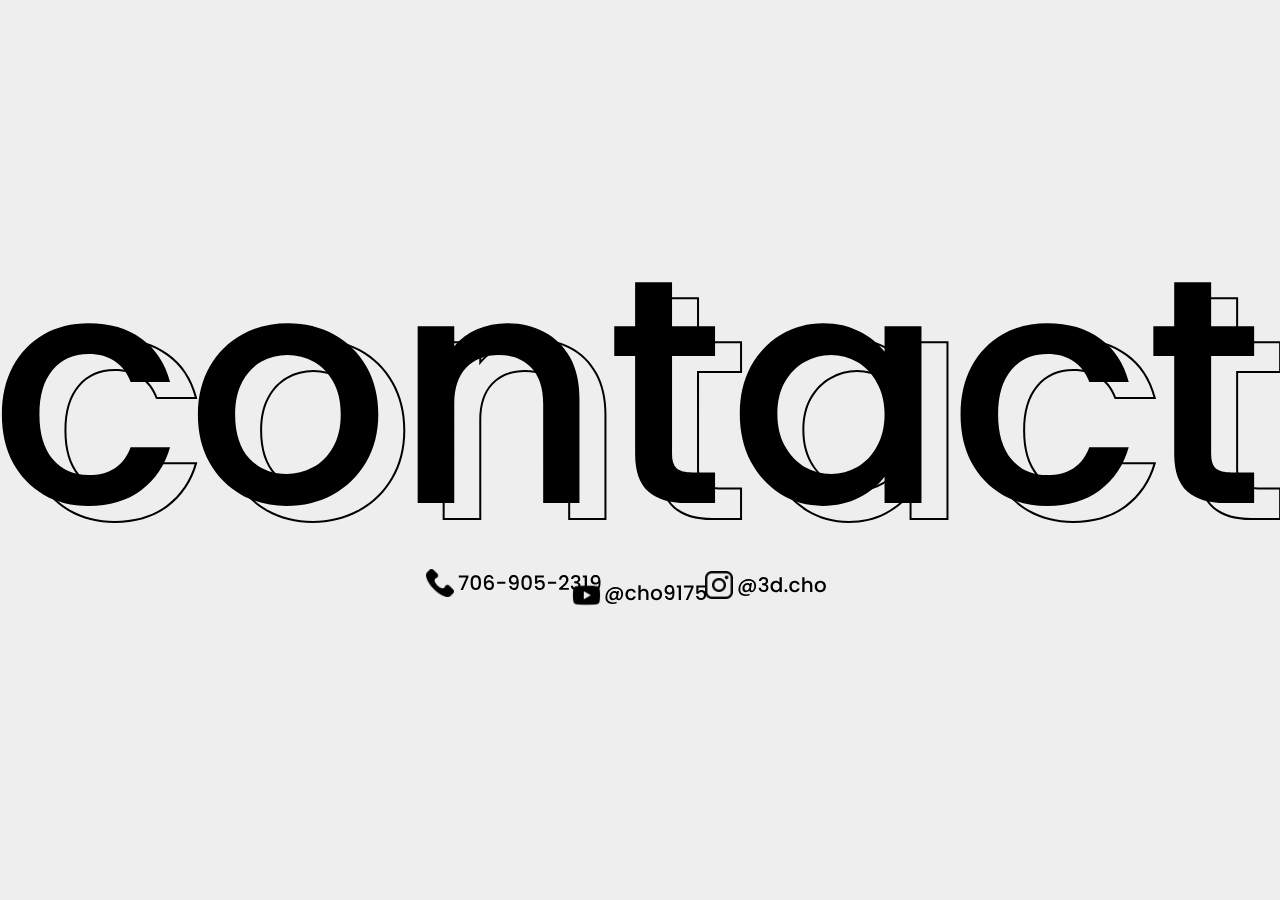
<file: contact.html>
<html>
    <head>
        <title>Contact Page</title>
        <link rel="stylesheet" href="contact_style.css">
    </head>

    <body>
        <div id="contact">
            <img src="elements/contact/Group 18.svg"/> 
        </div>

        <div id="num">
            <img src="elements/contact/phone_num.svg">
        </div>

        <div id="insta">
            <img src="elements/contact/insta.svg">
        </div>

        <div id="YT">
            <img src="elements/contact/youtube.svg">
        </div>


    </body>
</html>
</file>
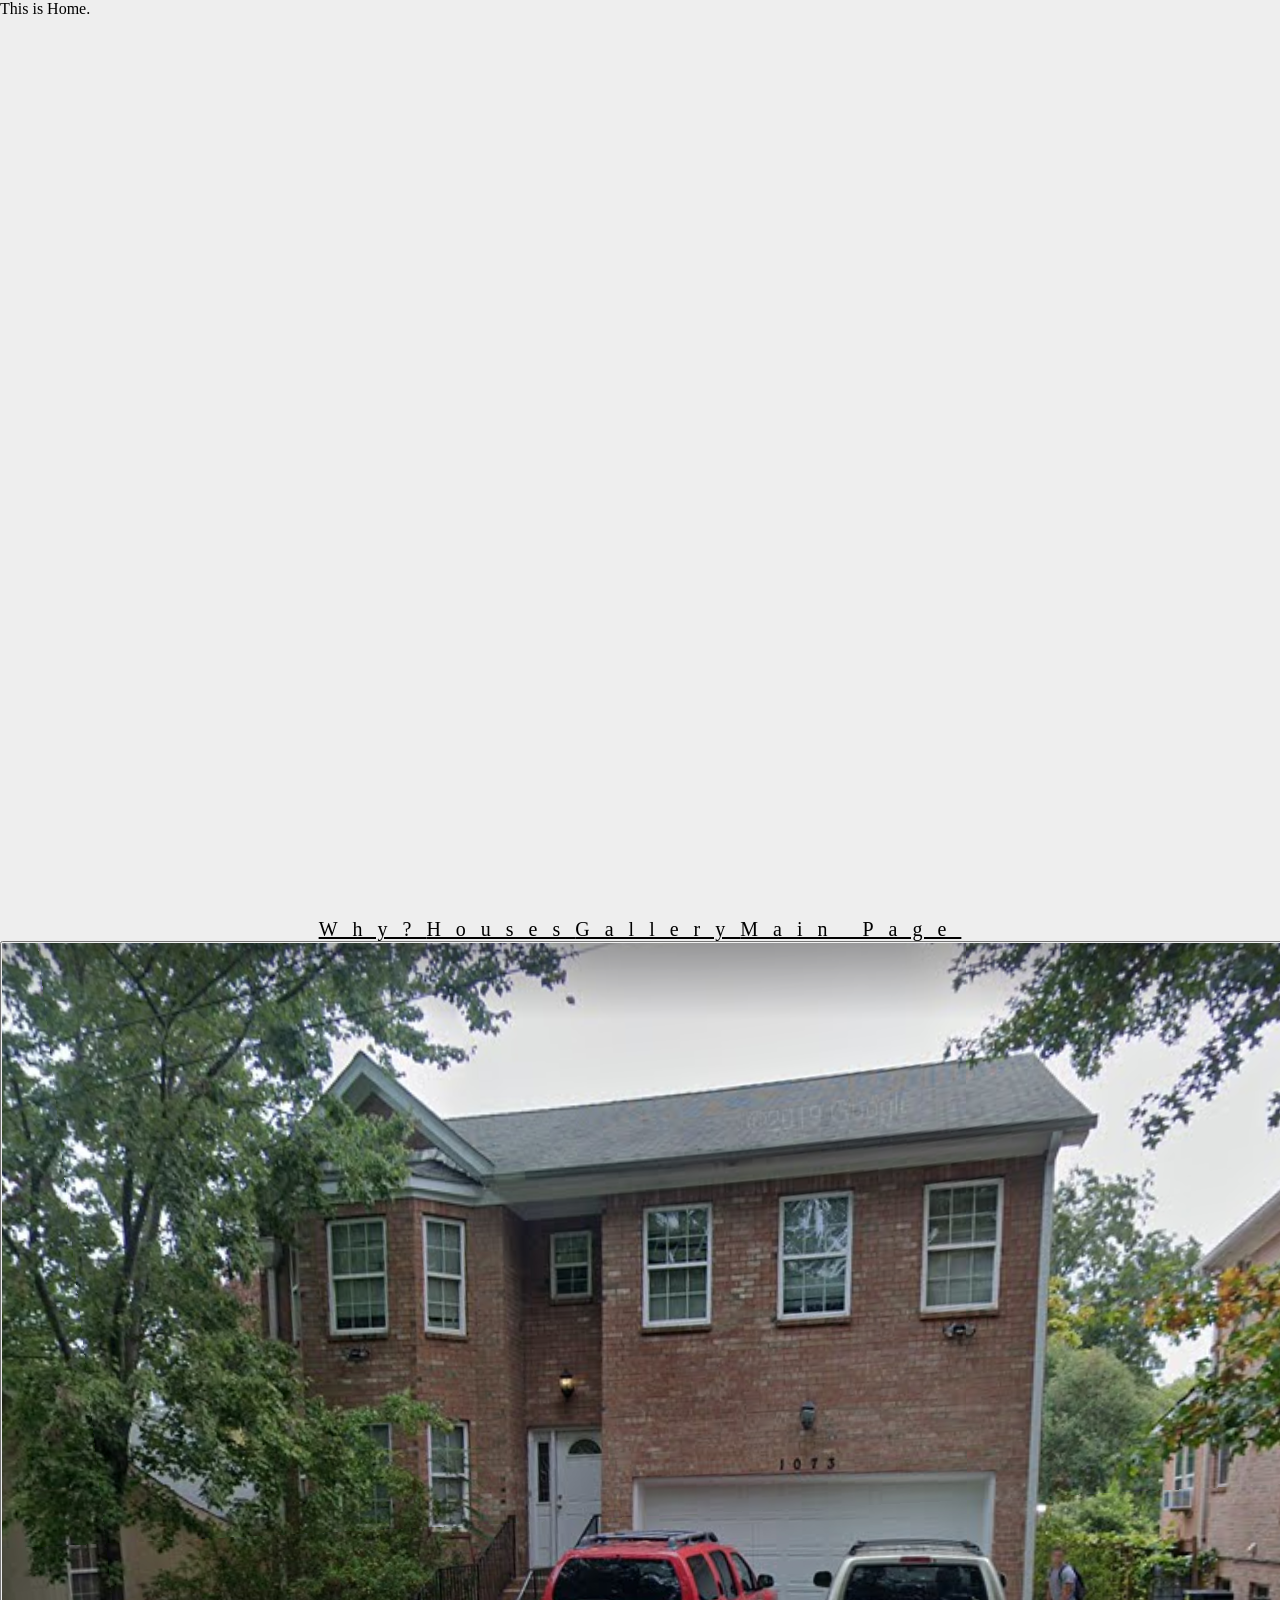
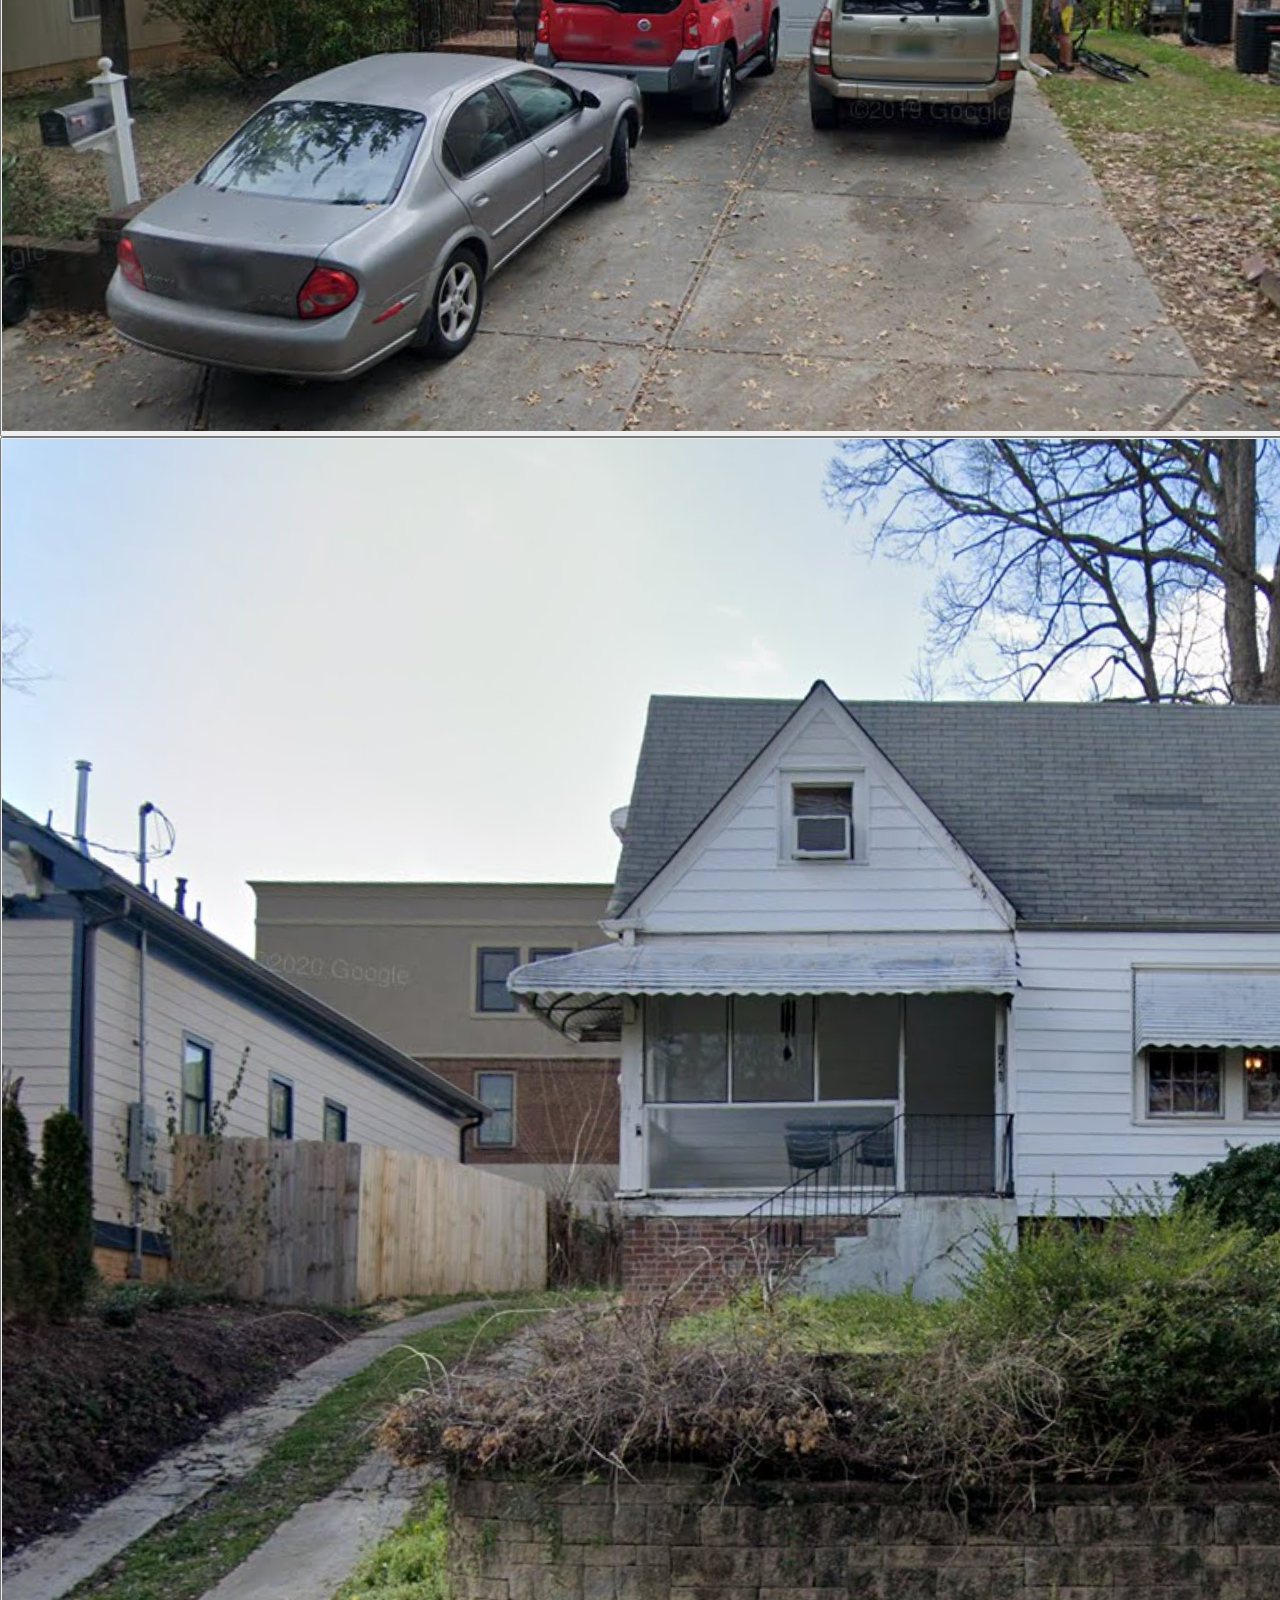
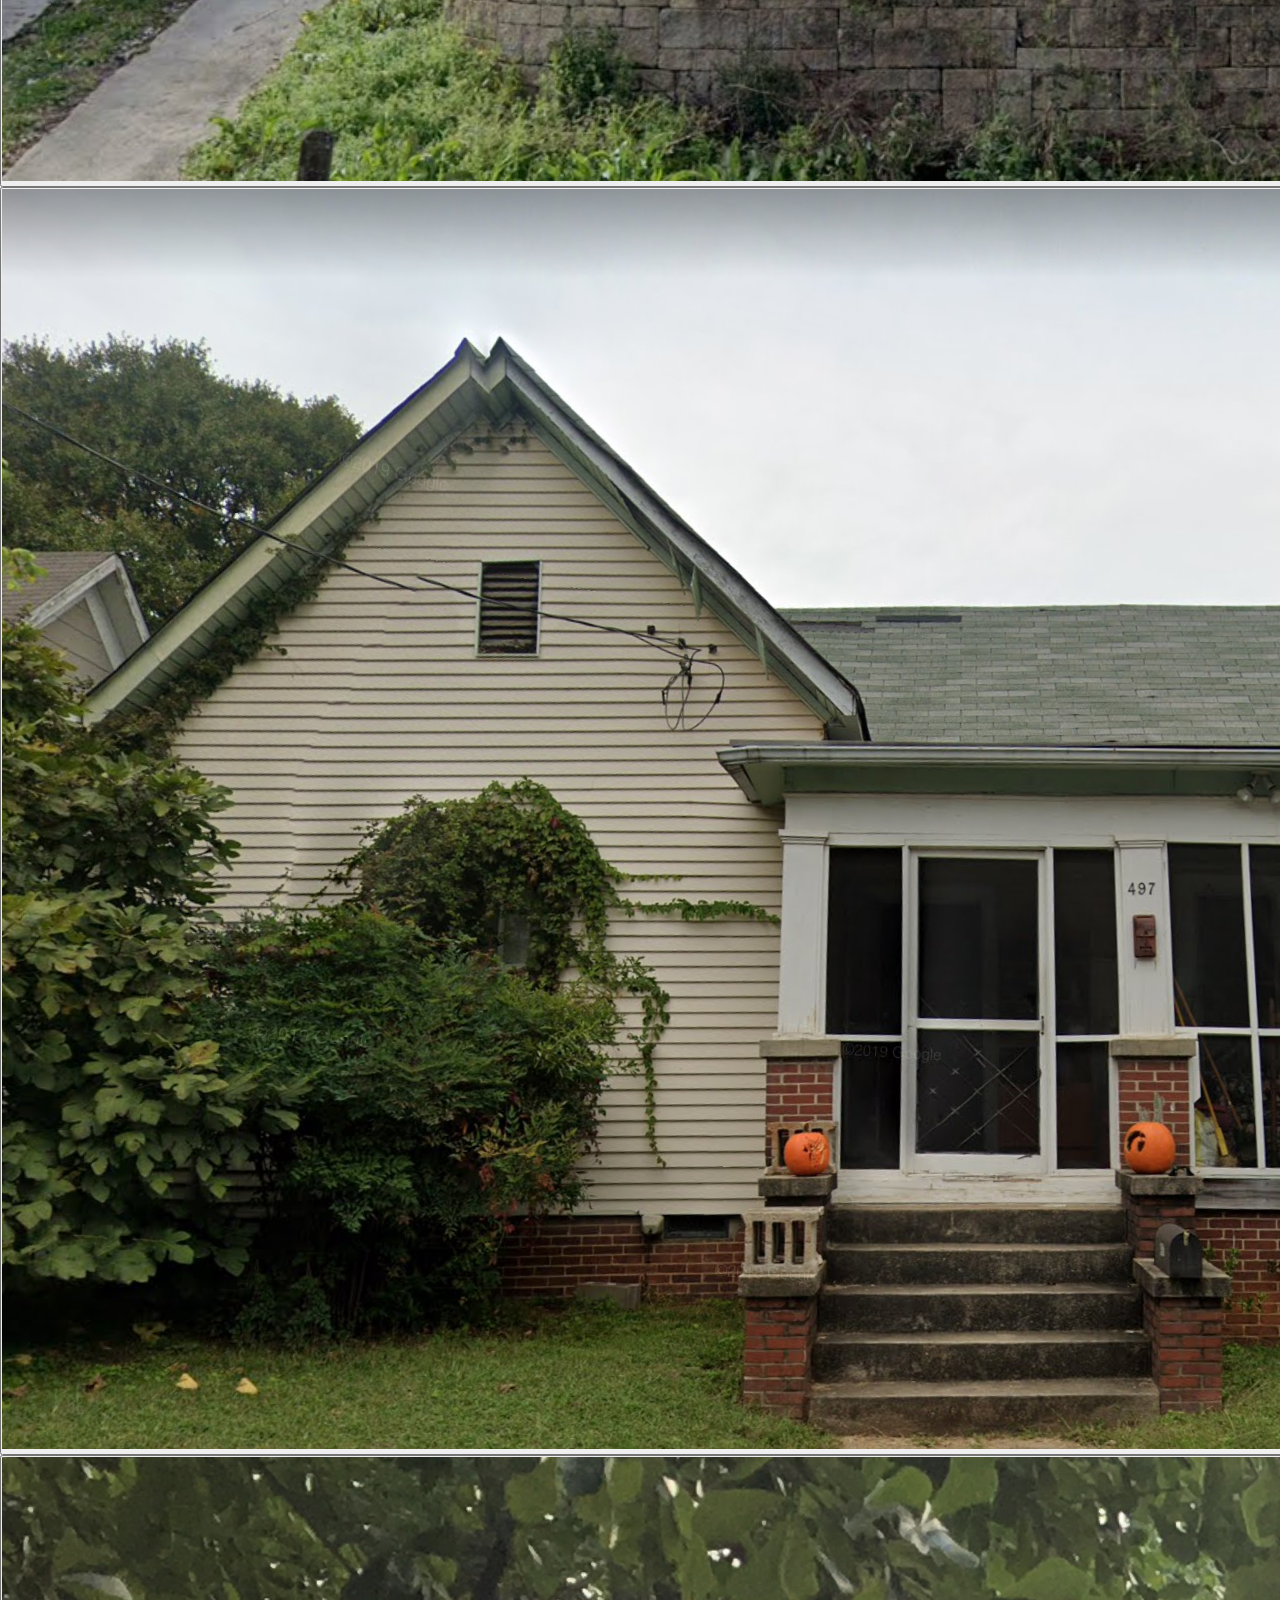
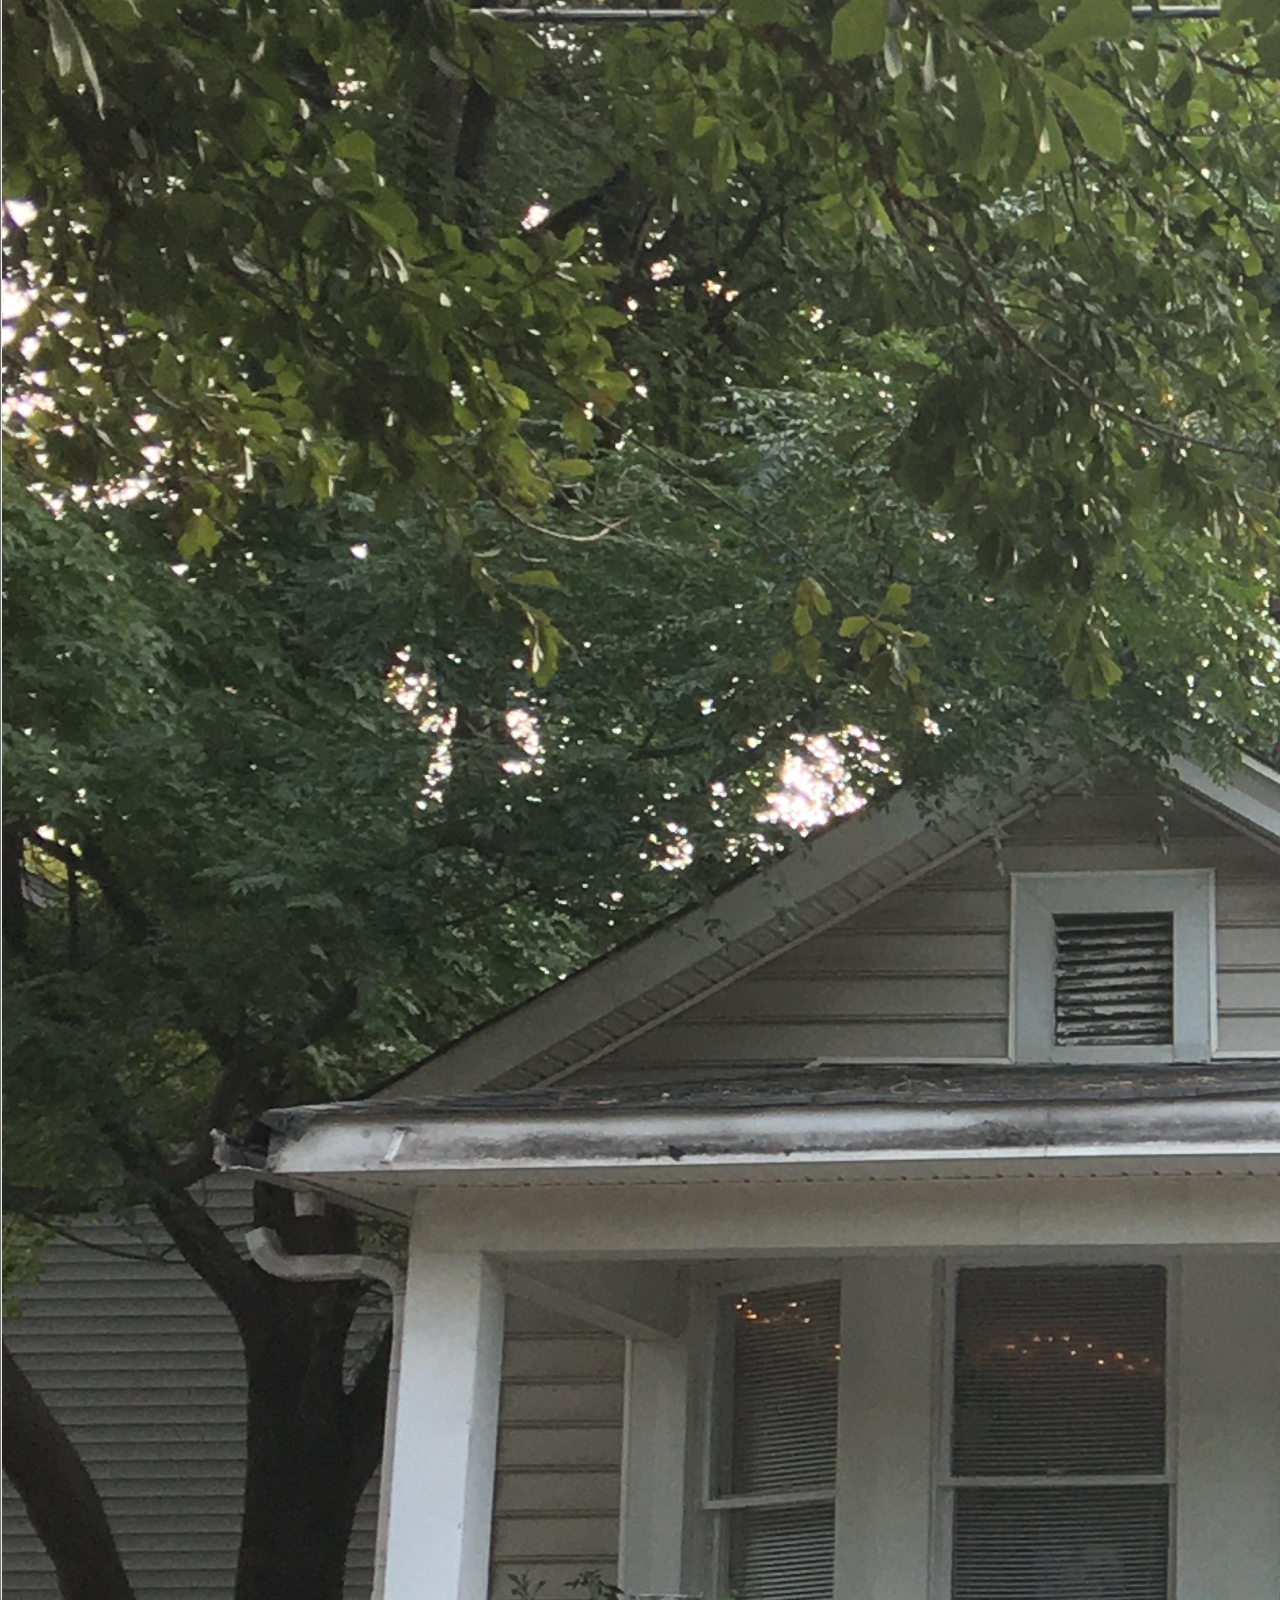
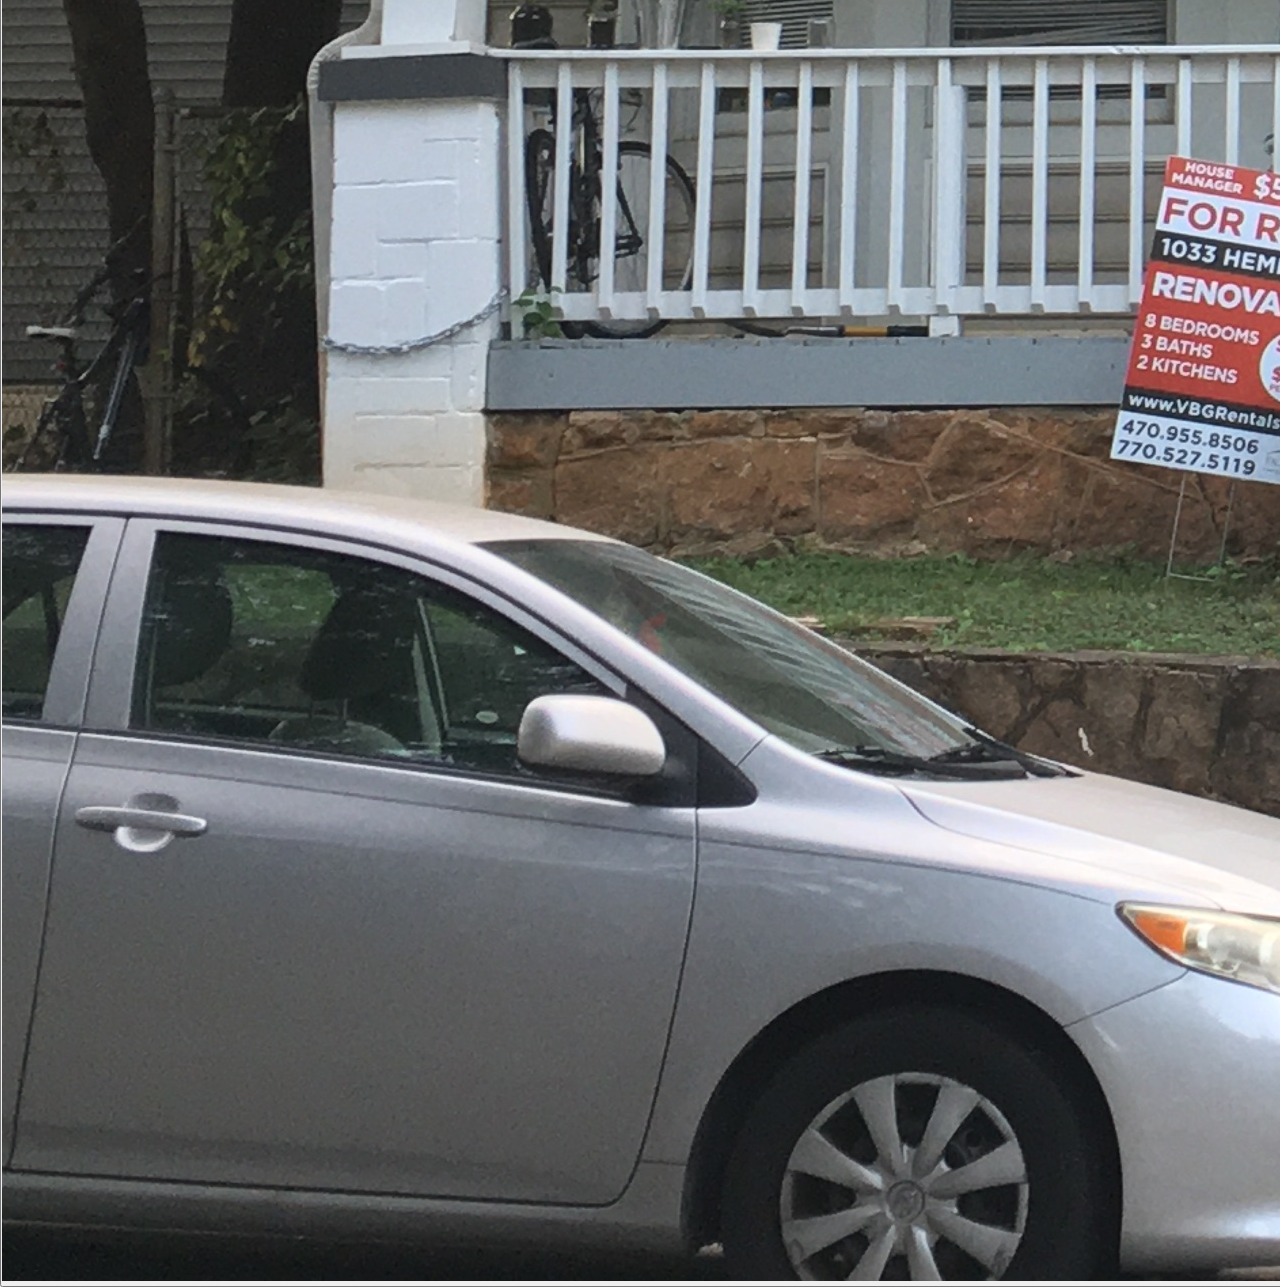
<file: gallery.html>
<!DOCTYPE html>
<html lang=eng>
    <head>
        <meta charset="utf 8">
        <meta name= "viewpoint" content="width=device-width, initial-scale=1">
        <title>gallery</title>
        <link rel="stylesheet" href="style.css">
    </head>
    <body>
      <div class="plate">
        <div class="number">This is Home.</div>
      </div>
      <script>
        function myFunction(scrollTo) {
        var button = document.getElementById("home1");
        location.href = scrollTo;
        }
      </script>  
      <div class="navbar">
        <a href="why.html">Why?</a>
        <a href="houses.html">Houses</a>
        <a href="gallery.html" class="right">Gallery</a>
        <a href="index.html">Main Page</a>
      </div>
      <div class="row2">
        <div class="column">
          <button type="button" id= "home1" onclick="myFunction('barbie.png#Barbie')" class= "button">
          <img src="barbie.png">
          </button>
        </div>
        <div class="column">
          <button type="button" id= "home1" onclick="myFunction('jungle.png#Jungle')" class= "button">
            <img src="jungle.png">
          </button>
        </div>
        <div class="column">
          <button type="button" id= "home1" onclick="myFunction('rabbithole.png#RabbitHole')" class= "button">
            <img src="rabbithole.png">
          </button>
        </div>
        <div class="column">
          <button type="button" id= "home1" onclick="myFunction('tlc.jpeg#TLC')" class= "button">
            <img src="tlc.jpeg">
          </button>
        </div>
      </div>
    </body>
    
</html>
</file>
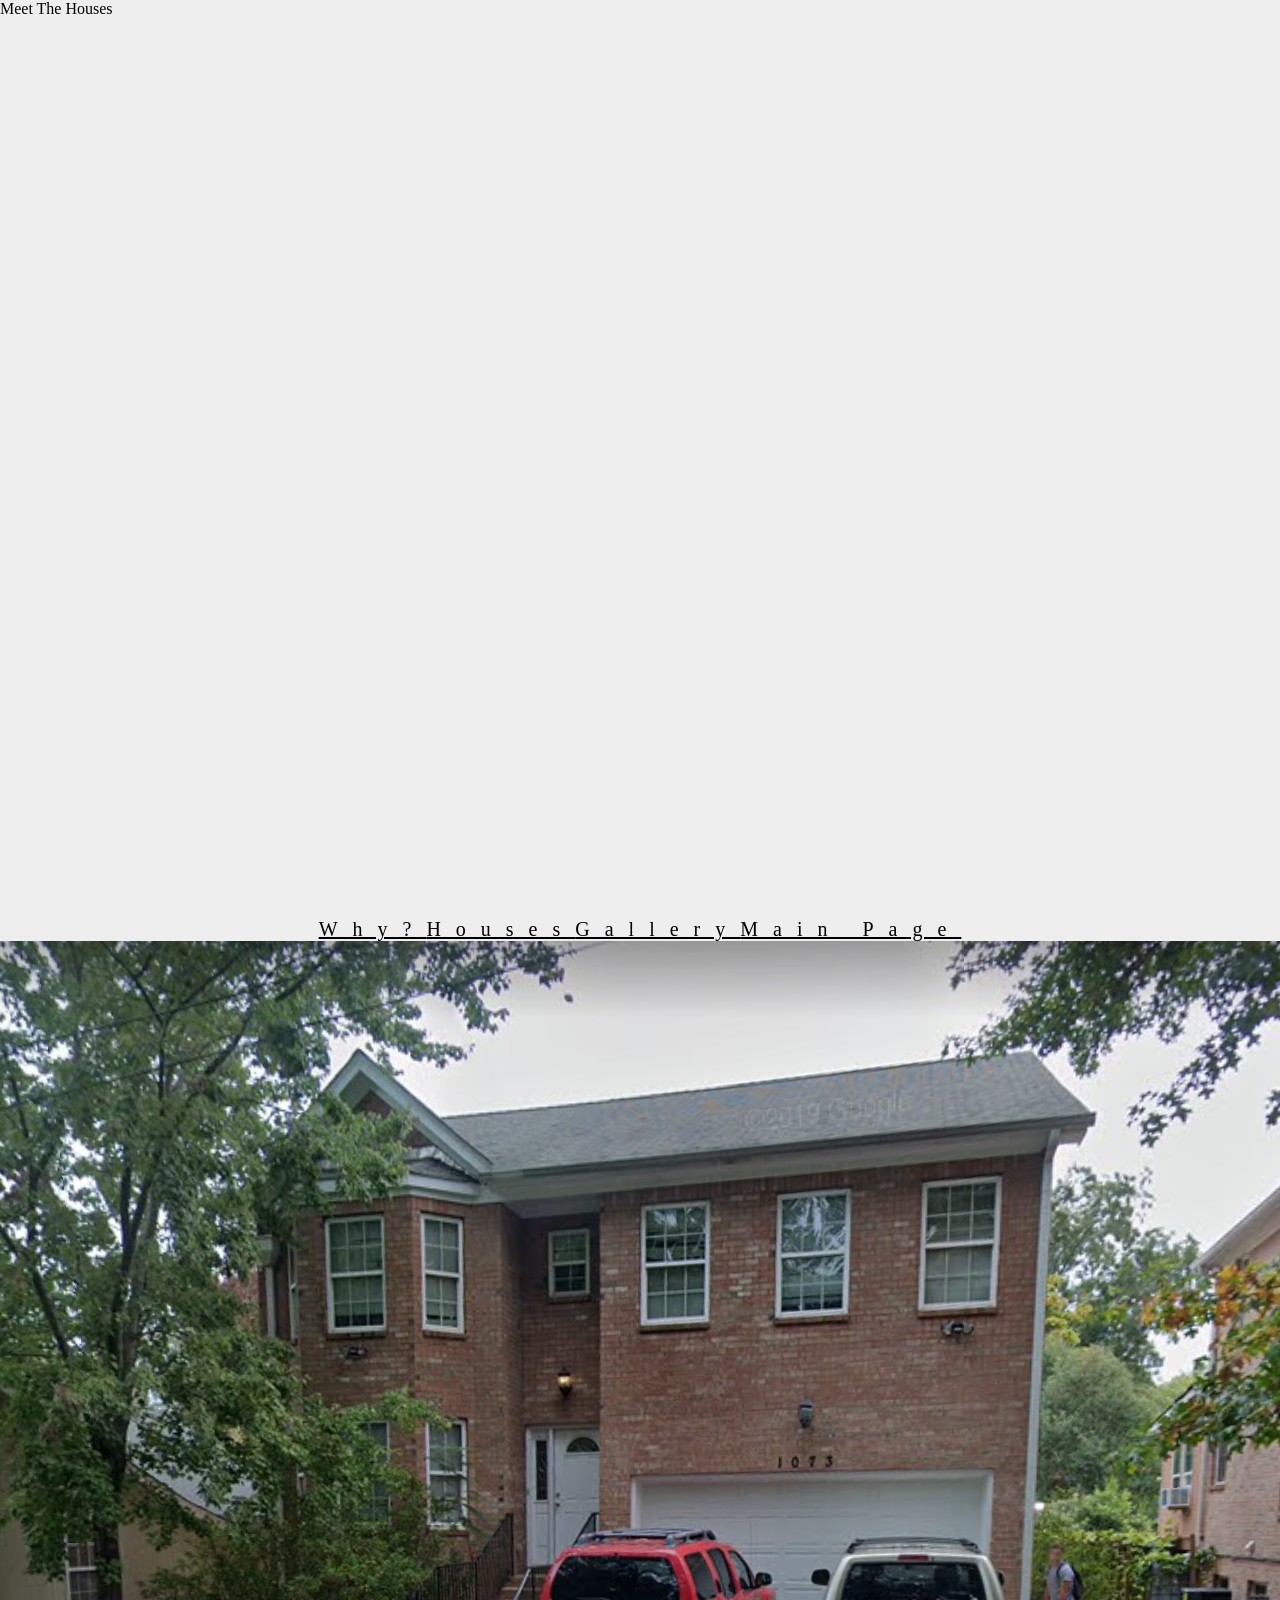
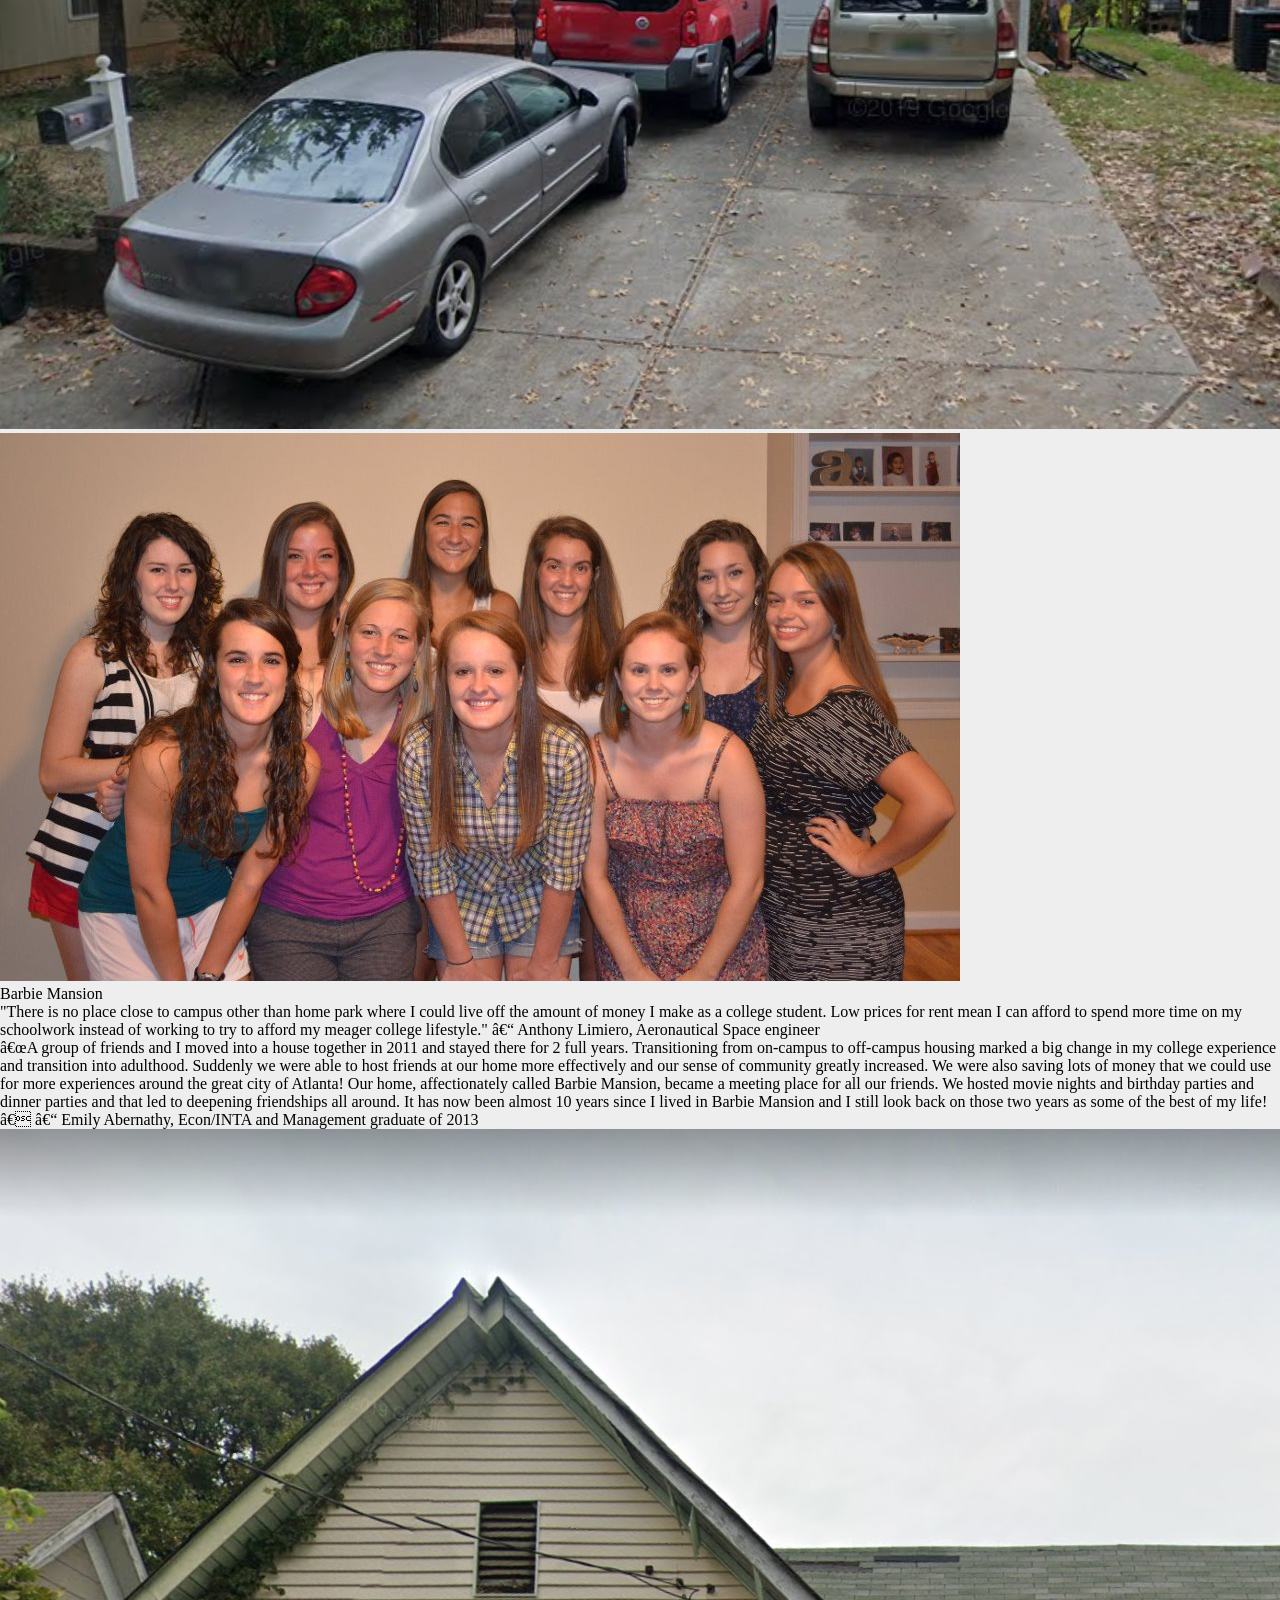
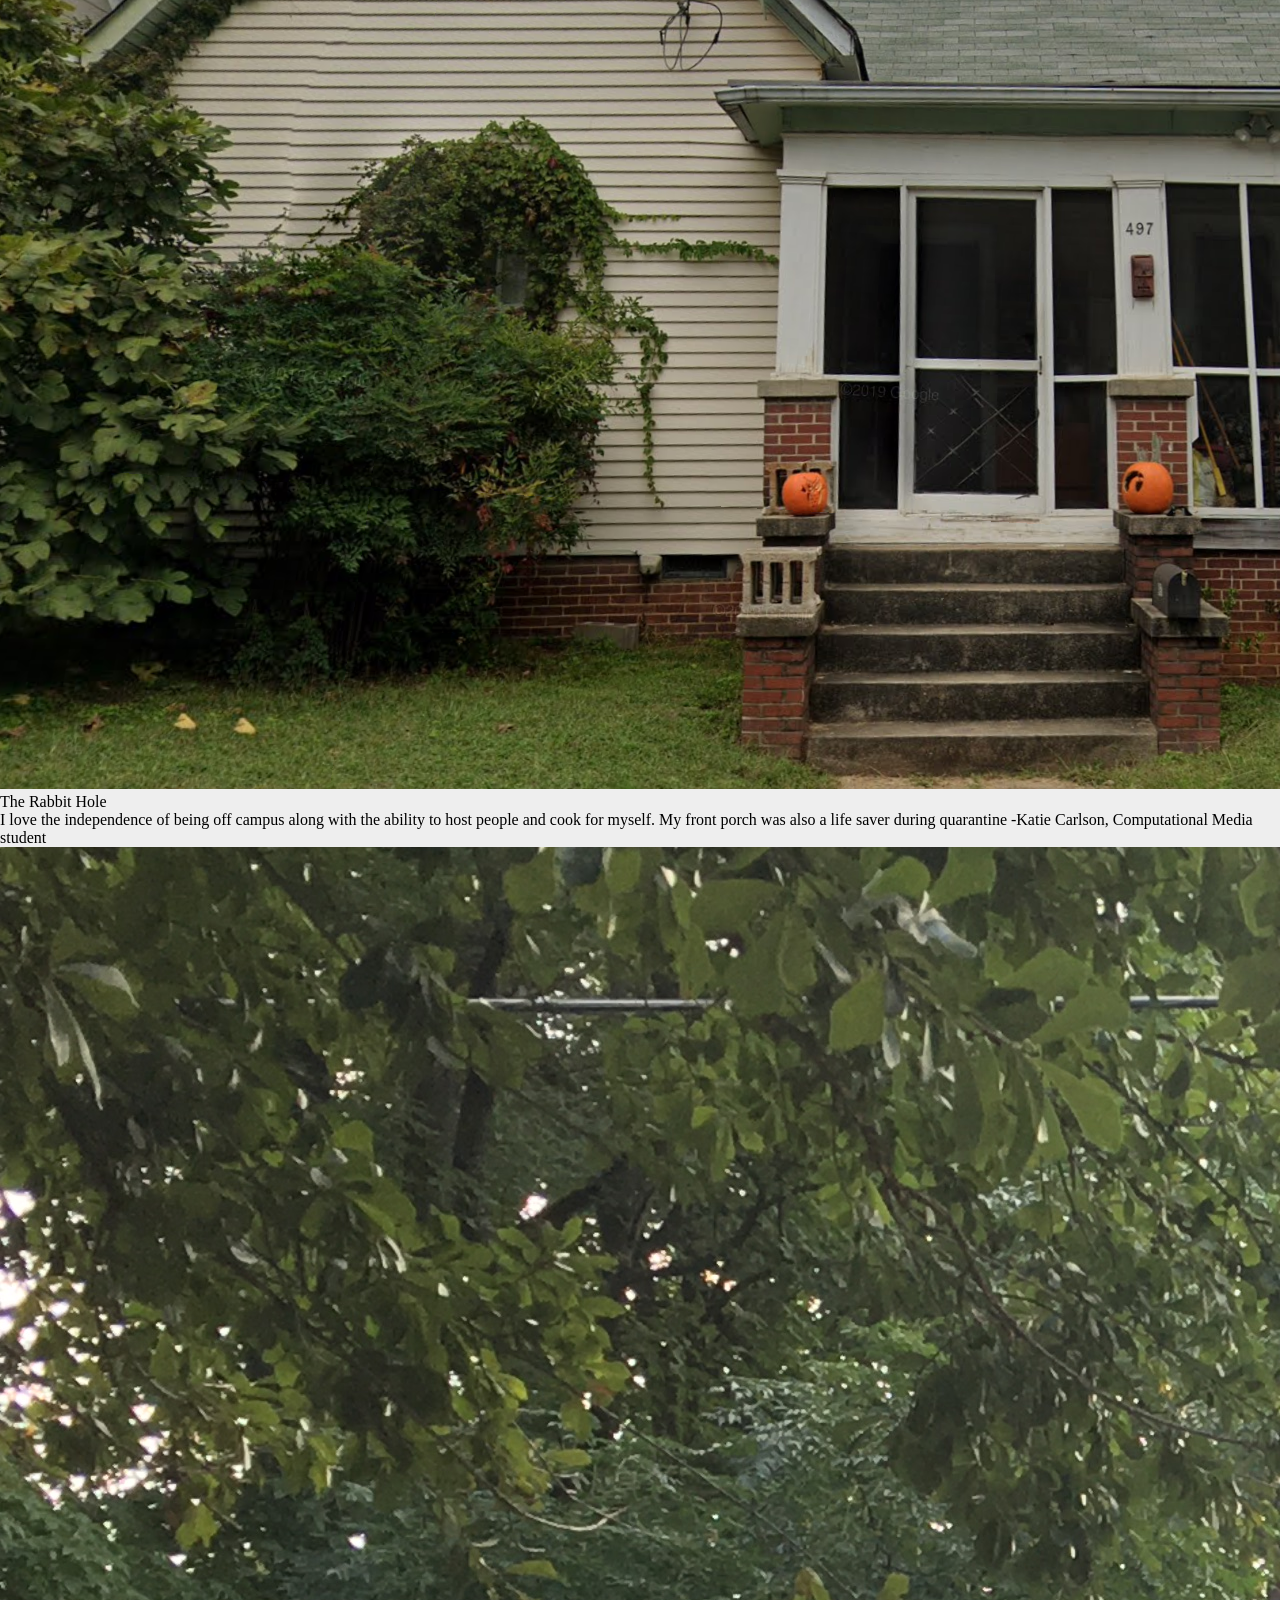
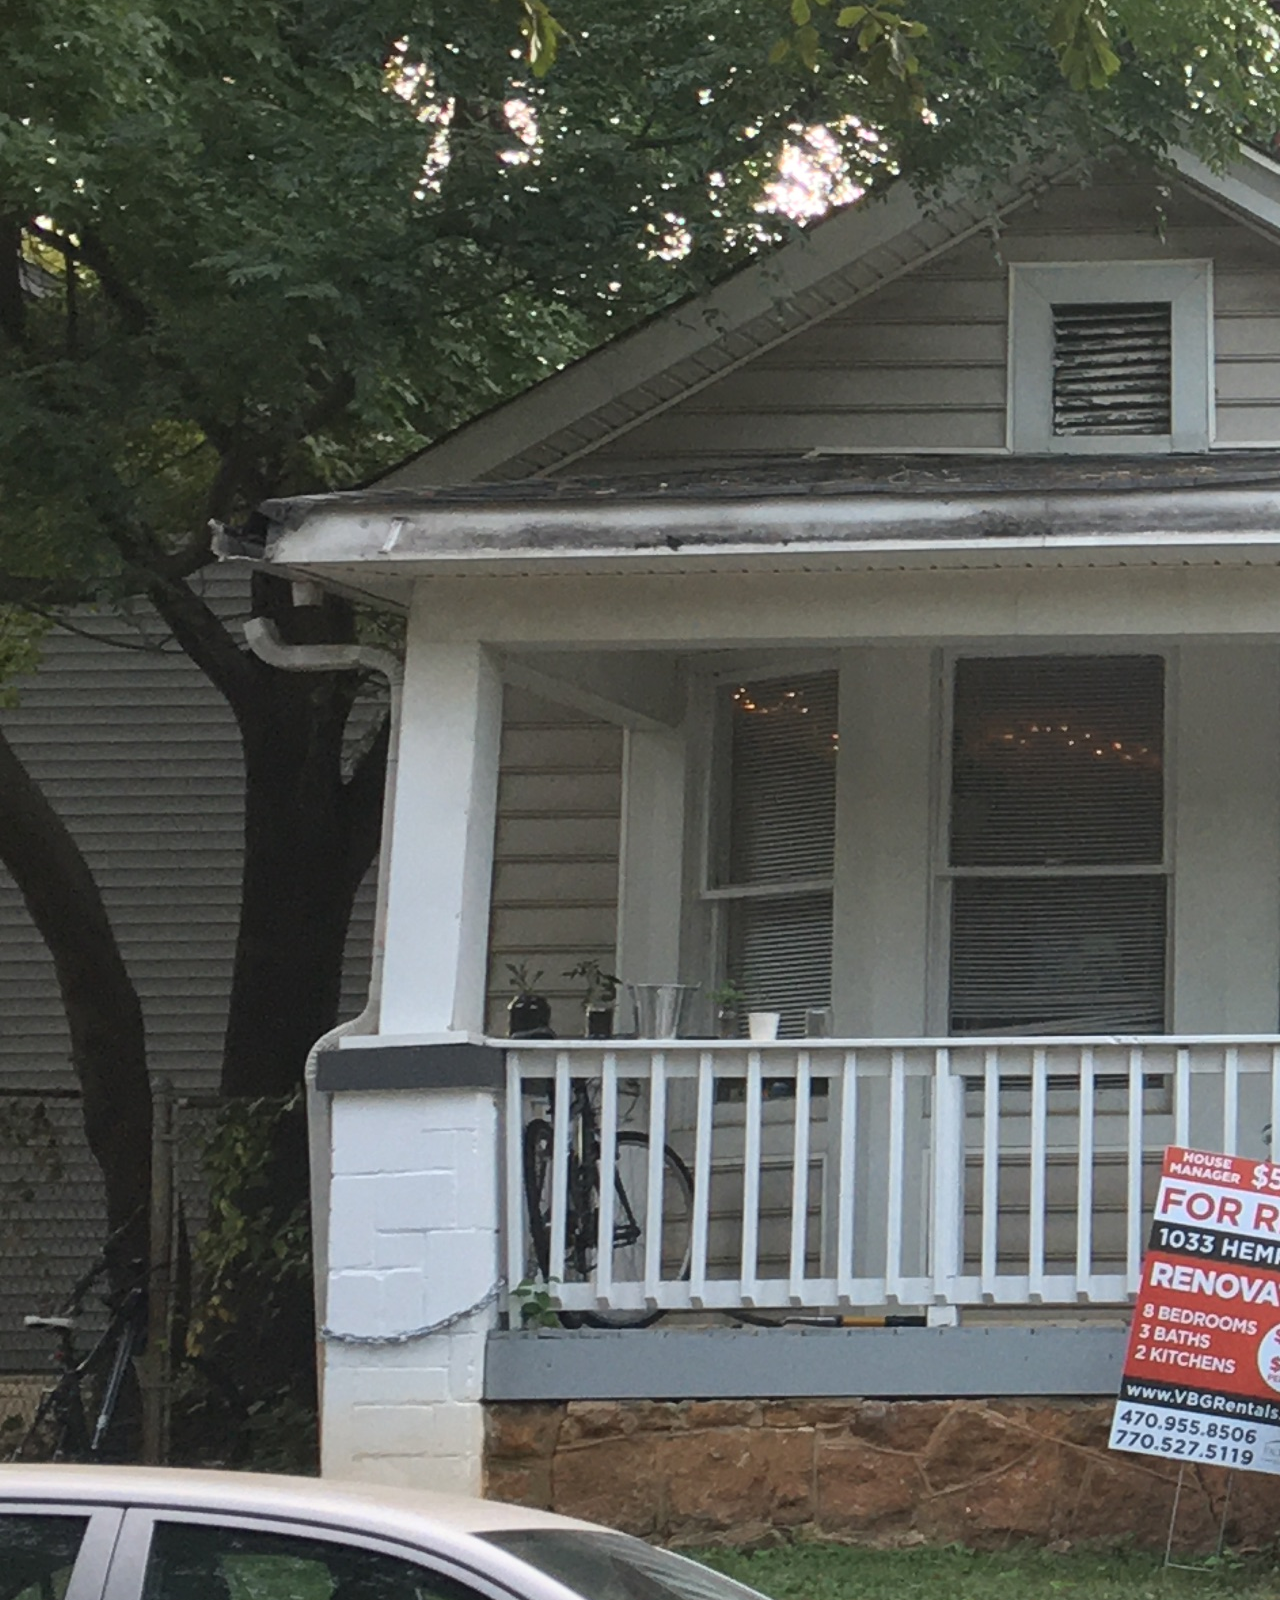
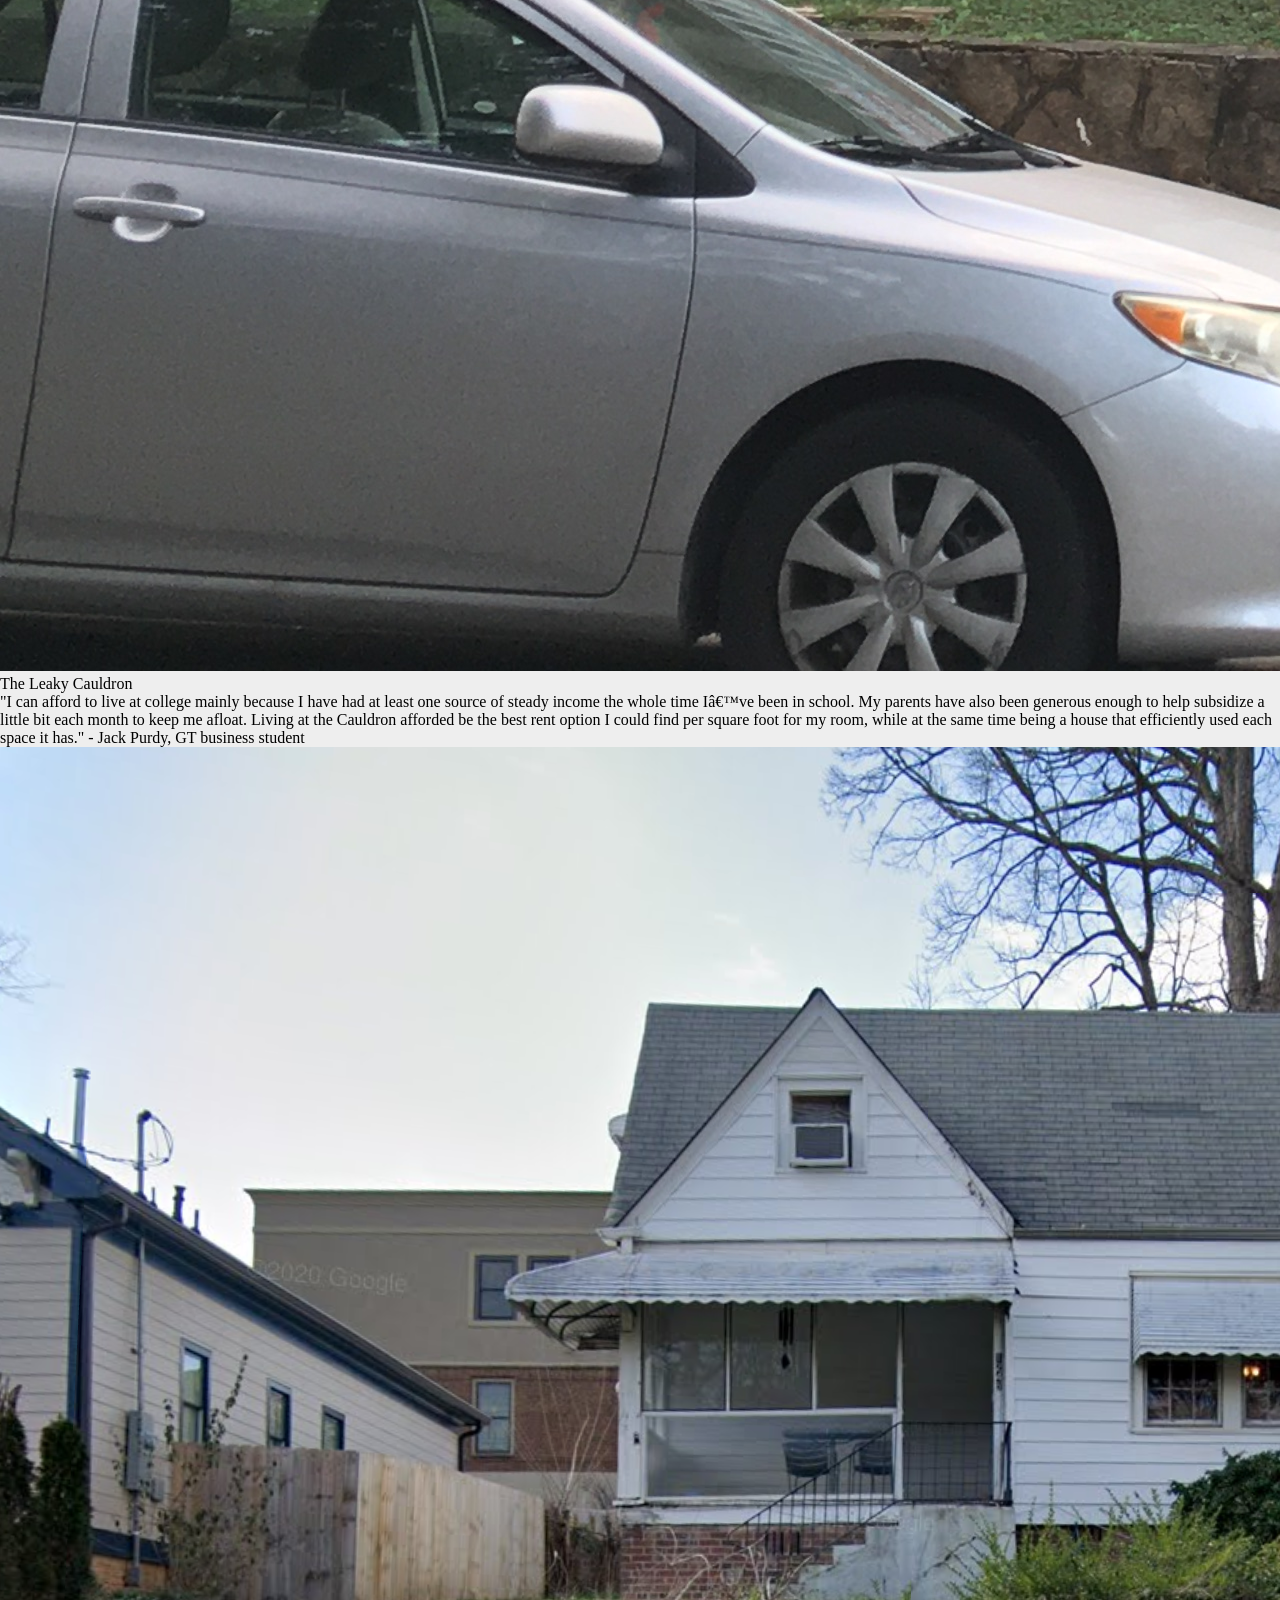
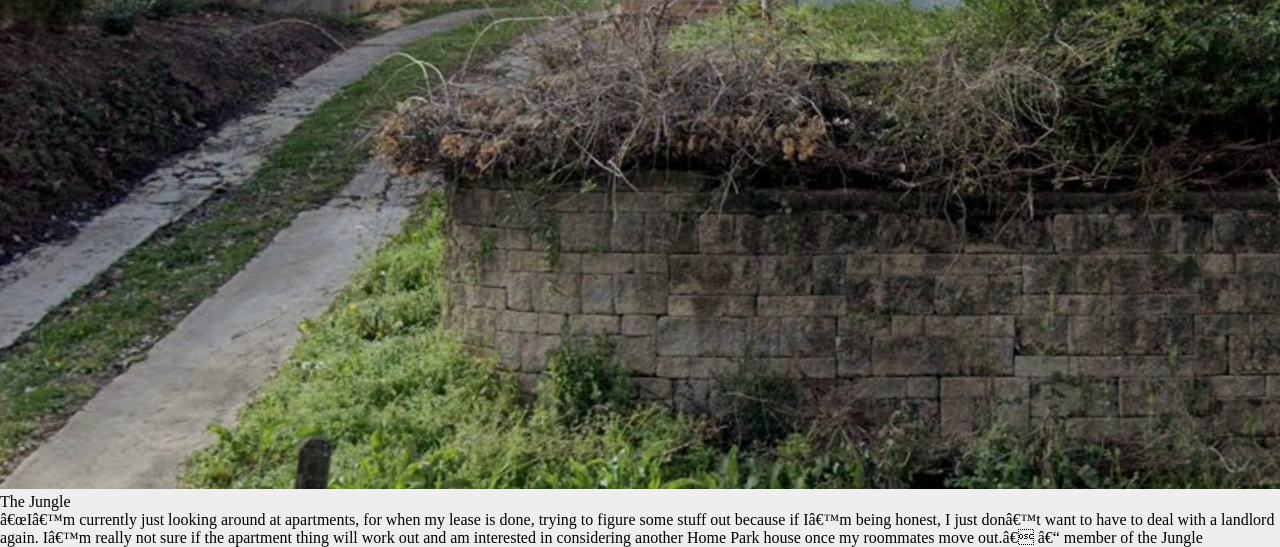
<file: houses.html>
<!DOCTYPE html>
<html lang=eng>
    <head>
        <meta charset="utf 8">
        <meta name= "viewpoint" content="width=device-width, initial-scale=1">
        <title>houses</title>
        <link rel="stylesheet" href="style.css">
    </head>
    <body>
      <div class="plate">
        <div class="number">Meet The Houses</div>
    </div>
      <div class="navbar">
        <a href="why.html">Why?</a>
        <a href="houses.html" class="right">Houses</a>
        <a href="gallery.html">Gallery</a>
        <a href="index.html">Main Page</a>
      </div>
      <div class="row">
        <div class="right">
          <div class="main">
            <img src="barbie.png" class="responsive imageInMain">
            <img src="barbie_mansion.jpg" class ="responsive imageInMain">

          </div>
        </div>
        <a name="Barbie"></a>
        <div class="left">
          <div class="plate">
            <div class="number">Barbie Mansion</div>
        </div>
          <div class="side">
            <p> 
              "There is no place close to campus other than home park where I could live off the amount of money I make as a college student. Low prices for rent mean I can afford to spend more time on my schoolwork instead of working to try to afford my meager college lifestyle." – Anthony Limiero, Aeronautical Space engineer
            </p>
            <p>
              “A group of friends and I moved into a house together in 2011 and stayed there for 2 full years. Transitioning from on-campus to off-campus housing marked a big change in my college experience and transition into adulthood. Suddenly we were able to host friends at our home more effectively and our sense of community greatly increased. We were also saving lots of money that we could use for more experiences around the great city of Atlanta! Our home, affectionately called Barbie Mansion, became a meeting place for all our friends. We hosted movie nights and birthday parties and dinner parties and that led to deepening friendships all around. It has now been almost 10 years since I lived in Barbie Mansion and I still look back on those two years as some of the best of my life!” – Emily Abernathy, Econ/INTA and Management graduate of 2013
            </p>
          </div>
        </div>
      </div>
      <div class="row">  
        <a name="RabbitHole"></a>
        <div class=right> 
          <div class="main">
            <img src="rabbithole.png" class="responsive imageInMain">
          </div>
        </div>
        <div class=left>
          <div class="plate">
            <div class="number">The Rabbit Hole</div>
        </div>
          <div class="side">
            <p>
              I love the independence of being off campus along with the ability to host people and cook for myself.  My front porch was also a life saver during quarantine -Katie Carlson, Computational Media student 
             </p>
           </div>
          </div>
      </div>
      <div class="row">  
        <div class=right> 
          <div class="main">
            <img src="tlc.jpeg" class="responsive imageInMain">
          </div>
        </div>
        <div class=left>
          <a name="TLC"></a>
          <div class="plate">
            <div class="number">The Leaky Cauldron</div>
          </div>
          <div class="side">
            <p>
              "I can afford to live at college mainly because I have had at least one source of steady income the whole time I’ve been in school. My parents have also been generous enough to help subsidize a little bit each month to keep me afloat. Living at the Cauldron afforded be the best rent option I could find per square foot for my room, while at the same time being a house that efficiently used each space it has." - Jack Purdy, GT business student
            </p>
           </div>
        </div>
      </div>
      <div class="row">  
        <div class=right> 
          <div class="main">
            <img src="jungle.png" class="responsive imageInMain">
          </div>
        </div>
        <div class=left>
          <a name="Jungle"></a>
          <div class="plate">
          <div class="number">The Jungle</div>
        </div>
          <div class="side">
            <p>
              “I’m currently just looking around at apartments, for when my lease is done, trying to figure some stuff out because if I’m being honest, I just don’t want to have to deal with a landlord again. I’m really not sure if the apartment thing will work out and am interested in considering another Home Park house once my roommates move out.” – member of the Jungle</p>
          </div>
        </div>
          
      </div>
    </body>
</html>
</file>
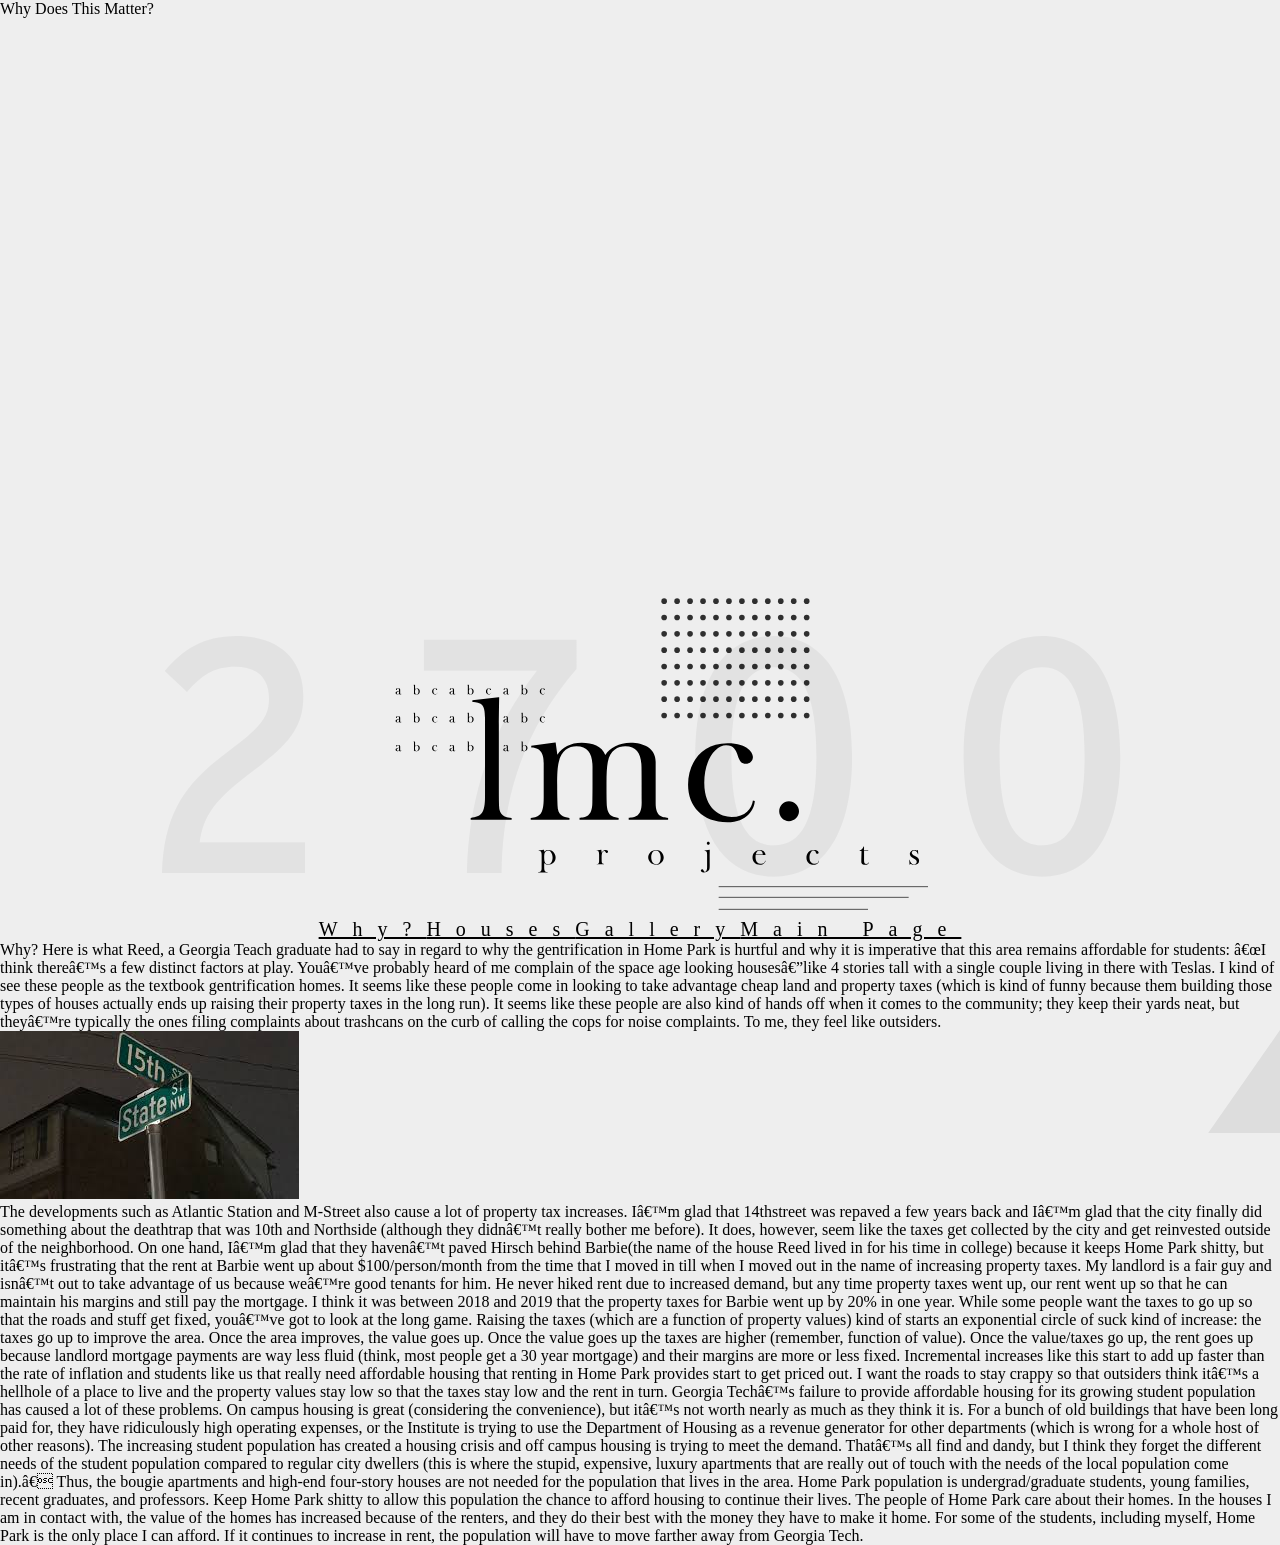
<file: why.html>
<!DOCTYPE html>
<html lang=eng>
    <head>
        <meta charset="utf 8">
        <meta name= "viewpoint" content="width=device-width, initial-scale=1">
        <title>why?</title>
        <link rel="stylesheet" href="style.css">
    </head>
    <body>
        <div class="plate">
            <div class="number">Why Does This Matter?</div>
        </div>
        <div class="navbar">
            <a href="why.html" class="right">Why?</a>
            <a href="houses.html">Houses</a>
            <a href="gallery.html">Gallery</a>
            <a href="index.html">Main Page</a>
          </div>
            <article>
                <p>
                    Why? 

                    Here is what Reed,  a Georgia Teach graduate had to say in regard to why the gentrification in Home Park is hurtful and why it is imperative that this area remains affordable for students:
                    
                    “I think there’s a few distinct factors at play.
                    
                    You’ve probably heard of me complain of the space age looking houses—like 4 stories tall with a single couple living in there with Teslas. I kind of see these people as the textbook gentrification homes. It seems like these people come in looking to take advantage cheap land and property taxes (which is kind of funny because them building those types of houses actually ends up raising their property taxes in the long run). It seems like these people are also kind of hands off when it comes to the community; they keep their yards neat, but they’re typically the ones filing complaints about trashcans on the curb of calling the cops for noise complaints. To me, they feel like outsiders.
                </p>
                <img src="15th.jpg" alt="" class= "imageInMain">
                <p>
                    The developments such as Atlantic Station and M-Street also cause a lot of property tax increases. I’m glad that 14thstreet was repaved a few years back and I’m glad that the city finally did something about the deathtrap that was 10th and Northside (although they didn’t really bother me before). It does, however, seem like the taxes get collected by the city and get reinvested outside of the neighborhood. On one hand, I’m glad that they haven’t paved Hirsch behind Barbie(the name of the house Reed lived in for his time in college) because it keeps Home Park shitty, but it’s frustrating that the rent at Barbie went up about $100/person/month from the time that I moved in till when I moved out in the name of increasing property taxes. My landlord is a fair guy and isn’t out to take advantage of us because we’re good tenants for him. He never hiked rent due to increased demand, but any time property taxes went up, our rent went up so that he can maintain his margins and still pay the mortgage. I think it was between 2018 and 2019 that the property taxes for Barbie went up by 20% in one year. 
                    
                    While some people want the taxes to go up so that the roads and stuff get fixed, you’ve got to look at the long game. Raising the taxes (which are a function of property values) kind of starts an exponential circle of suck kind of increase: the taxes go up to improve the area. Once the area improves, the value goes up. Once the value goes up the taxes are higher (remember, function of value). Once the value/taxes go up, the rent goes up because landlord mortgage payments are way less fluid (think, most people get a 30 year mortgage) and their margins are more or less fixed. Incremental increases like this start to add up faster than the rate of inflation and students like us that really need affordable housing that renting in Home Park provides start to get priced out. 
                    
                    I want the roads to stay crappy so that outsiders think it’s a hellhole of a place to live and the property values stay low so that the taxes stay low and the rent in turn.
                    
                    Georgia Tech’s failure to provide affordable housing for its growing student population has caused a lot of these problems. On campus housing is great (considering the convenience), but it’s not worth nearly as much as they think it is. For a bunch of old buildings that have been long paid for, they have ridiculously high operating expenses, or the Institute is trying to use the Department of Housing as a revenue generator for other departments (which is wrong for a whole host of other reasons). The increasing student population has created a housing crisis and off campus housing is trying to meet the demand. That’s all find and dandy, but I think they forget the different needs of the student population compared to regular city dwellers (this is where the stupid, expensive, luxury apartments that are really out of touch with the needs of the local population come in).” 
                    
                    Thus, the bougie apartments and high-end four-story houses are not needed for the population that lives in the area. Home Park population is undergrad/graduate students, young families, recent graduates, and professors. Keep Home Park shitty to allow this population the chance to afford housing to continue their lives. 
                    The people of Home Park care about their homes. In the houses I am in contact with, the value of the homes has increased because of the renters, and they do their best with the money they have to make it home. For some of the students, including myself, Home Park is the only place I can afford. If it continues to increase in rent, the population will have to move farther away from Georgia Tech. 
                </p>
            </article>      
            
    </body>
</html>
</file>
<file: contact_style.css>
body {
    background-color: #eeeeee;
}


#contact {
    display: flex;
    height: auto;
    width: auto;
    justify-content: center;
    position: relative;
    top: 30%;
}

#num {
    display: flex;
    height: auto;
    width: auto;
    justify-content: center;
    position: relative;
    top: 35%;
    right: 10%;
}

#insta {
    display: flex;
    height: auto;
    width: auto;
    justify-content: center;
    position: relative;
    top: 32%;
    left: 10%;
}

#YT {
    display: flex;
    height: auto;
    width: auto;
    justify-content: center;
    position: relative;
    top: 30%;
}
</file>
<file: style.css>
*{
    margin: 0;
    padding: 0;
    font-family: "bigmoore", serif;
}

body {
    background-image: url(Desktop\ -\ 1.svg);
    background-color: #eeeeee;
    background-size: 100%;
    background-position: center;
    background-repeat: no-repeat;
}

.navbar {
    display: flex;
    justify-content: center;
    font-size: 20px;
    letter-spacing: 15px;
    margin-top: 900px
}

ul {
    margin: 100px;
}

/* Style the navigation menu */
.topnav {
    overflow: hidden;
    background-color: #eeeeee;
    position: top;
    display: flex;
    flex-direction: row;
    position: absolute;
    right: 0px;
    margin-right: 30px;
    top: 50px;
    align-items: center;
}
  
  /* Hide the links inside the navigation menu (except for logo/home) */
  .topnav #myLinks {
    display: none;
  }
  
  /* Style navigation menu links */
  .topnav a {
    color: rgb(0, 0, 0);
    padding: 14px 16px;
    text-decoration: none;
    margin-right: 40px;
    font-size: 17px;
    display: inline;
  }
  
  /* Style the hamburger menu */
  .topnav a.icon {
    background: #EEEEEE;
    width: auto;
    display: flex;
    margin-left: auto;
    float: right;
    transform: scale(3);
  }

  .topnav i:hover {
    stroke: grey;
  }
  
  /* Add a grey background color on mouse-over */
  .topnav #myLinks a:hover {
    background-color: #ddd;
    color: black;
    transition: 500ms ease;
  }
  
  /* Style the active link (or home/logo) */
  .active {
    background-color: #cfcfcf;
    color: white;
  }


  a {
    color: black;
  }
  
  a:visited {
    color: black;
  }
</file>
